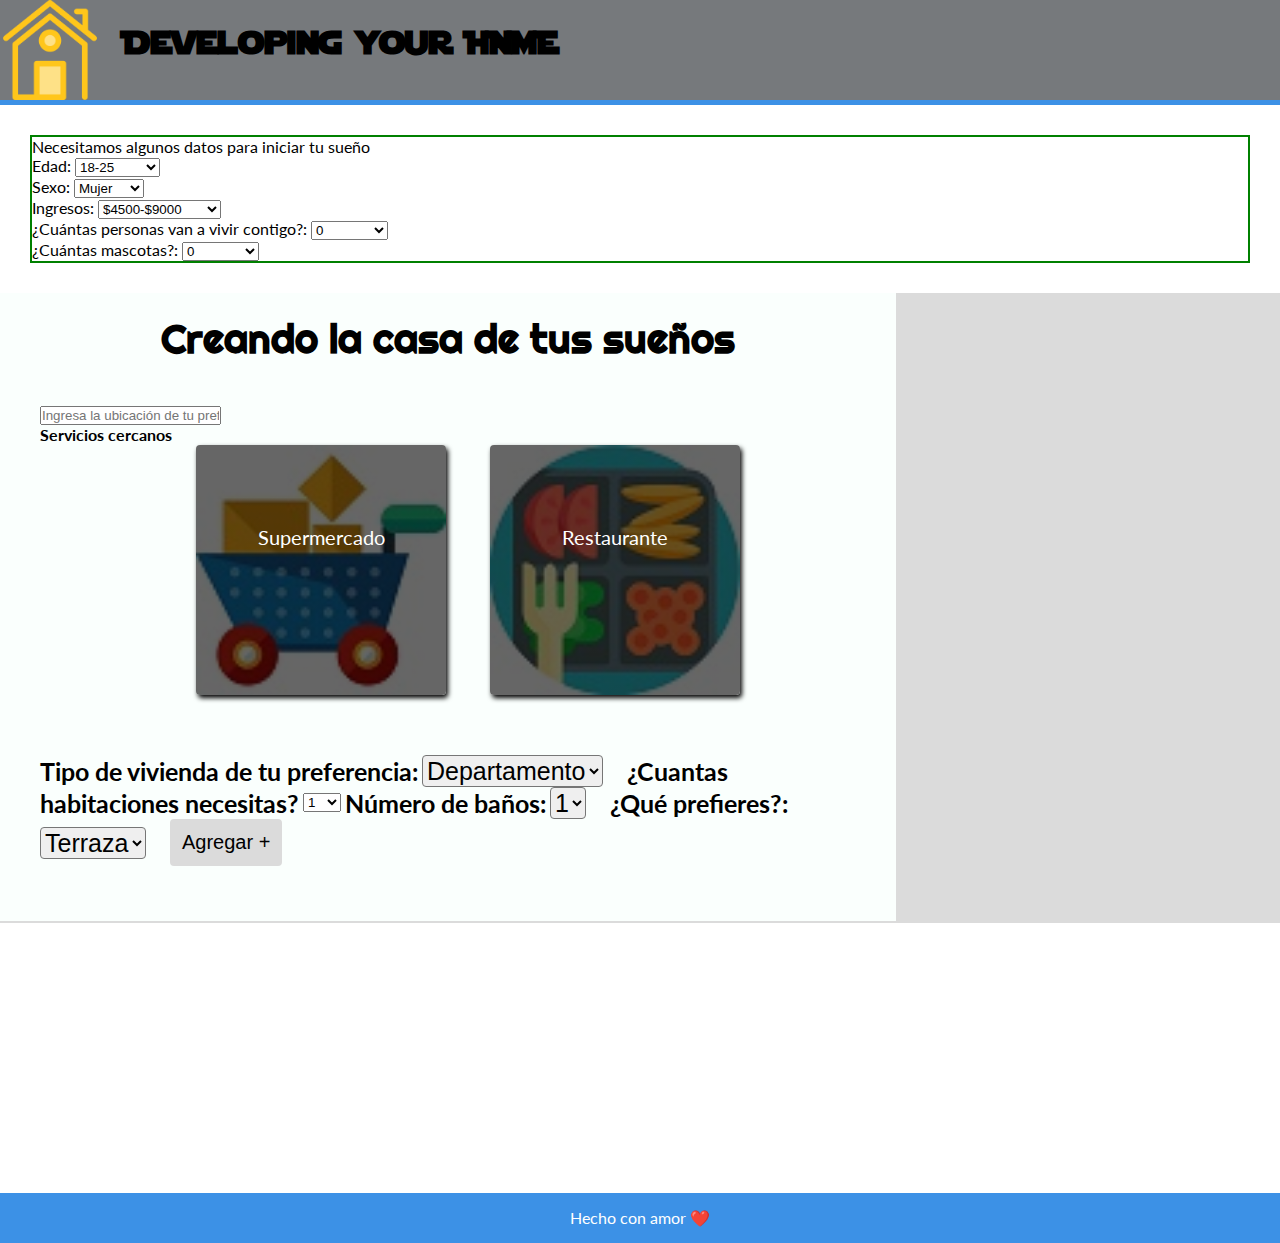
<file: el bueno/index.html>
<!DOCTYPE html>
<html>
  <head>
    <title>Developing your HOME</title>
    <meta charset="utf-8">
    <meta name="viewport" content="width=device-width, initial-scale=1">
    <link rel="icon" href="pizza.png">
    <link href="https://fonts.googleapis.com/css?family=Lato" rel="stylesheet">
    <link href="https://fonts.googleapis.com/css?family=Righteous" rel="stylesheet">
    <link rel="stylesheet" href="assets/styles.css">
  </head>
  <body>
    <header>
      <picture class="header__img">
        <img src="assets/img/casa.png" alt="Logo del tío Edgar">
      </picture>
      <h1>Developing your HOME</h1>
    </header>


    <main>
        <section id="personal-info" class="desaparecer">
            <div class="petition">Necesitamos algunos datos para iniciar tu sueño</div>
            <div class="age">
                Edad: <select>
                    <option>18-25</option>
                    <option>26-35</option>
                    <option>36-45</option>
                    <option>46-55</option>
                    <option>56-65</option>
                    <option>Más de 65</option>
                </select>
            </div>
            <div class="sex">
                Sexo: <select>
                     <option>Mujer</option>
                     <option>Hombre</option>
                 </select>
            </div>
            <div class="ingre">
                Ingresos: <select>
                     <option>$4500-$9000</option>
                     <option>$10,000-$18,000</option>
                     <option>$19,000-$30,000</option>
                     <option>$30,000-$40,000</option>
                     <option>$41,000-$50,000</option>
                     <option>$50,000 o más</option>
                 </select>
            </div>
            <div class="people">
                ¿Cuántas personas van a vivir contigo?: <select>
                     <option>0</option>
                     <option>1</option>
                     <option>2</option>
                     <option>3</option>
                     <option>4</option>
                     <option>5</option>
                     <option>Más de 5</option>
                 </select>
            </div>
            <div class="pets">
                 ¿Cuántas mascotas?: <select>
                      <option>0</option>
                      <option>1</option>
                      <option>2</option>
                      <option>3</option>
                      <option>4</option>
                      <option>5</option>
                      <option>Más de 5</option>
                  </select>
             </div>
             </div>
         </section>
        
      <section class="pedidos">
        <h2 class="pedidos__title">Creando la casa de tus sueños </h2>

        <form id="pizza-form" class="pedidos__pizzas">

          <section>
            <input type="text" placeholder="Ingresa la ubicación de tu preferencia" id="location">
            <br>
            <label><b>Servicios cercanos</b></label>
            <label id="label-hawaina" class="pizza-card" for="pizza-hawaina">
              <div class="pizza-card-info">
                <!--<h3 class="pizza-card__title">Supermercado</h3>-->
                <p class="pizza-card__text">Supermercado</p>
              </div>
            </label>
            <input id="pizza-hawaina" class="radio-input" type="radio" name="pizza" value="casa">

            <label id="label-pastor" class="pizza-card" for="pizza-pastor">
              <div class="pizza-card-info">
                <!--<h3 class="pizza-card__title">Pastor</h3>-->
                <p class="pizza-card__text">Restaurante</p>
              </div>
            </label>
            <input id="pizza-pastor" class="radio-input" type="radio" name="pizza" value="departamento">
<!--
            <label id="label-mexicana" class="pizza-card" for="pizza-mexicana">
              <div class="pizza-card-info">
                <h3 class="pizza-card__title">Mexicana</h3>
                <p class="pizza-card__text">Chorizo, cebolla, jalapeños</p>
              </div>
            </label>
            <input id="pizza-mexicana" class="radio-input" type="radio" name="pizza" value="mexicana">-->
      
          </section>

          <section class="pedidos__add">

              <label for="vivienda" class="pedidos__label">Tipo de vivienda de tu preferencia:</label>
            <select name="vivienda" id="vivienda" class="pedidos__select">
              <option value="departamento">Departamento</option>
              <option value="casa">Casa</option>
            </select>


              <label  for="numhabitaciones" class="pedidos__label">¿Cuantas habitaciones necesitas?</label>
              <select name="numhabitaciones" id="numhabitaciones" class="num_habitaciones">
                  <option value="uno">1</option>
                  <option value="dos">2</option>
                  <option value="tres">3</option>
                  <option value="cuatro">4</option>
                  <option value="cinco">5</option>
                  <option value="masdecinco">+5</option>
              </select>

            <label for="size" class="pedidos__label">Número de baños:</label>
            <select name="size" id="size" class="pedidos__select">
              <option value="1">1</option>
              <option value="2">2</option>
              <option value="3">3</option>
              <!-- <option value="familiar">Familiar</option> -->
            </select>

            <label for="dough" class="pedidos__label">¿Qué prefieres?:</label>
            <select name="dough" id="dough" class="pedidos__select">
              <option value="terraza">Terraza</option>
              <option value="balcon">Balcón</option>
              <!-- <option value="orilla de queso">Orilla rellena de Queso</option>
              <option value="edgar">Especial de Edgar</option> -->
            </select>

            <input type="submit" class="add-button" value="Agregar +">
          </section>


        </form>


      </section><section class="checkout">
        <section class="checkout__info">
        </section>
        <button id="order-button" class="order-button">Construir</button>
      </section>
    </main>

    <section class="ordenes">
      <ul id="lista"></ul>
    </section>

    <footer>
      <p>Hecho con amor ❤️</p>
    </footer>

    <script src="assets/scripts.js"></script>

  </body>
</html>
</file>
<file: el bueno/assets/styles.css>
:root {
  --primary-color: #76797c;
  --secondary-color: #3C91E6;
  --background-color: #FAFFFD;
  --grid-color: #dbdbdb;

  --title-family: Righteous;
  --sub-family: Lato;
}
/*  Comentario  */

@font-face {
  font-family: 'starwars';
  src: url('fonts/Starjedi.ttf');
}

* {
  padding: 0;
  margin: 0;
}

html {
  font-size: 16px;
  font-family: Lato;
}


header {
  background-color: var(--primary-color);
  border-bottom: 5px solid var(--secondary-color);
  height: 100px;
  width: 100%;
}

.header__img {
  height: 100%;
  display: inline-block;
  vertical-align: middle;
}

.header__img img {
  height: 100%;
}

header h1 {
  display: inline-block;
  margin: 0 20px;
  font-family: starwars;
}

.pedidos {
  border-bottom: 2px solid var(--grid-color);
  box-sizing: border-box;
  background-color: var(--background-color);
  display: inline-block;
  height: 70vh;
  width: 70%;
  vertical-align: top;
}

.pedidos__title {
  font-family: var(--title-family);
  font-size: 2.5rem;
  text-align: center;
  margin: 20px 0;
}

.pedidos__pizzas {
  padding: 20px 40px;
}
.desaparecer{
  border: 2px solid green;
  margin: 30px;
}
.pizza-card {
  box-sizing: border-box;
  background-position: center;
  background-size: cover;
  box-shadow: 2px 3px 5px 0px black;
  border-radius: 4px;
  cursor: pointer;
  display: inline-block;
  height: 250px;
  margin: 20px;
  padding: 60px 0;
  width: 250px;
  vertical-align: top;
  transition: all .4s;
}

#label-mexicana {
  background-image: linear-gradient(rgba(0,0,0,.6),rgba(0,0,0,.6)), url('img/mexicana.jpeg');
}

#label-hawaina {
  background-image: linear-gradient(rgba(0,0,0,.6),rgba(0,0,0,.6)), url('img/options/supermercado.jpg');
}

#label-pastor {
  background-image: linear-gradient(rgba(0,0,0,.6),rgba(0,0,0,.6)), url('img/options/restaurante.jpg');
}

.pizza-card:hover {
  transform: scale(1.05);
}

.pizza-card:active {
  border: 5px solid var(--secondary-color);
  transform: scale(1.03);
}

.pizza-card.active {
  border: 5px solid var(--secondary-color);
  transform: scale(1.03);
  box-shadow: none;
}

.radio-input {
  display: none;
}

.pizza-card__title {
  color: white;
  font-family:Lato;
  font-size: 40px;
  text-align: center;
}

.pizza-card__text {
  color: white;
  font-family:Lato;
  font-size: 20px;
  margin: 20px 0;
  text-align: center;
}

.pedidos__add {
  padding: 40px 0;
}

.pedidos__label {
  font-family: Lato;
  font-size: 25px;
  font-weight: bold;
  vertical-align: middle;
}

.pedidos__select {
  border-radius: 4px;
  font-size: 25px;
  margin-right: 20px;
  vertical-align: middle;
}


.ordenes {
  min-height: 30vh;
  background-color: white;
}

.add-button {
  background-color: var(--grid-color);
  border-radius: 4px;
  border: 2px solid var(--grid-color);
  color: black;
  cursor: pointer;
  font-size: 20px;
  padding: 10px;
  transition: all .2s;
  vertical-align: middle;
}

.add-button:active {
  transform: translateX(10px);
}

.add-button:focus {
  outline: none;
}

/* Checkout */
.checkout {
  box-sizing: border-box;
  background-color: var(--grid-color);
  display: inline-block;
  height: 70vh;
  width: 30%;
  padding: 0 60px;
  vertical-align: top;
  text-align: center;
}
.checkout__info {
  padding: 40px 0;
  max-height: 60%;
  overflow-y: scroll;
}

.checkout__title {
  font-family: var(--title-family);
  font-size: 25px;
  margin-bottom: 40px;
}

.checkout__article {
  text-align: left;
  margin: 10px 0;
}

.article__title {
  font-family: Lato;
  font-size: 1.5rem;
}

.article__span {
  font-weight: bold;
}

.order-button {
  background-color: var(--secondary-color);
  border-radius: 4px;
  border: 2px solid var(--secondary-color);
  color: white;
  cursor: pointer;
  font-size: 20px;
  display: none;
  margin: 40px 0;
  padding: 15px 20px;
  transition: all .2s;
  width: 100%;
}

.order-button.active {
  display: inherit;
}

.order-button:active {
  background-color: white;
  color: var(--secondary-color);
  transform: translateY(2px);
}

.order-button:focus {
  outline: none;
}

.pizza-orden {
  background-color: brown;
  display: inline-block;
  border-radius: 4px;
  margin: 10px 15px;
  padding: 20px 40px;
  width: 300px;
  vertical-align: top;
}

.pizza-orden__img {
  margin-top: 10px;
}

.pizza-orden__img img {
  height: 100px;
  width: 100px;
}

footer {
  color: white;
  display: flex;
  align-items: center;
  justify-content: center;
  height: 50px;
  background-color: var(--secondary-color);
}


@media (max-width:425px) {
  header h1 {
    color: white;
    font-size: 16px;
  }

  .pedidos,
  .checkout,
  .ordenes {
    display: block;
    height: inherit;
    width: 100%;
  }

  .checkout {
    min-height: 300px;
    padding: 40px 20px;
  }

  .pedidos__label {
    display: block;
    margin: 10px 0;
  }

  .add-button {
    display: block;
    margin: 20px auto;
  }

}
</file>
